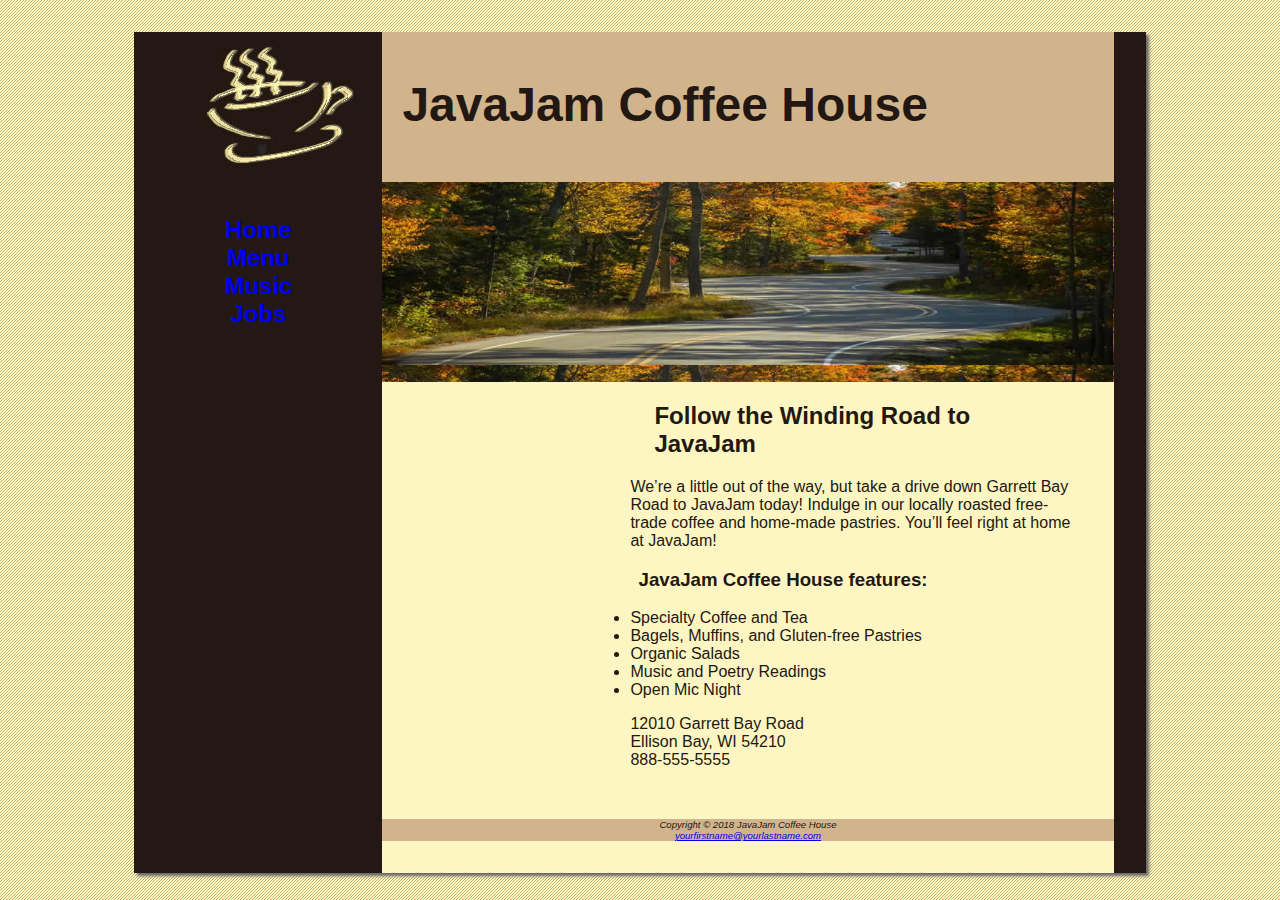
<file: index.html>
<!DOCTYPE html>
<html lang="en">
<head>
<title>JavaJam Coffee House</title>
<meta charset="utf-8">
<link rel="stylesheet" href="javajam.css">
</head>
<body>
<div id="wrapper">
<header>
<h1>JavaJam Coffee House</h1>
</header>
<nav>
  <ul>
    <li><a href="index.html">Home</a></li>
    <li><a href="menu.html">Menu</a></li>
    <li><a href="music.html">Music</a></li>
    <li><a href="jobs.html">Jobs</a></li>
  </ul>
</nav>
<main>
<div id="heroroad">

</div>
<main>
<h2>Follow the Winding Road to JavaJam</h2>
<p>We&rsquo;re a little out of the way, but take a drive down Garrett Bay Road to JavaJam today! Indulge in our locally roasted free-trade coffee and home-made pastries. You&rsquo;ll feel right at home at JavaJam!</p>
<h3>JavaJam Coffee House features:</h3>
<ul>
  <li>Specialty Coffee and Tea</li>
  <li>Bagels, Muffins, and Gluten-free Pastries</li>
  <li>Organic Salads</li>
  <li>Music and Poetry Readings</li>
  <li>Open Mic Night</li>
</ul>
<div>
12010 Garrett Bay Road<br>
Ellison Bay, WI 54210<br>
888-555-5555<br><br>
</div>
</main>
<footer>
Copyright &copy; 2018 JavaJam Coffee House<br>
<a href="mailto:yourfirstname@yourlastname.com">yourfirstname@yourlastname.com</a>
</footer>
</div>
</body>
</html>
</file>
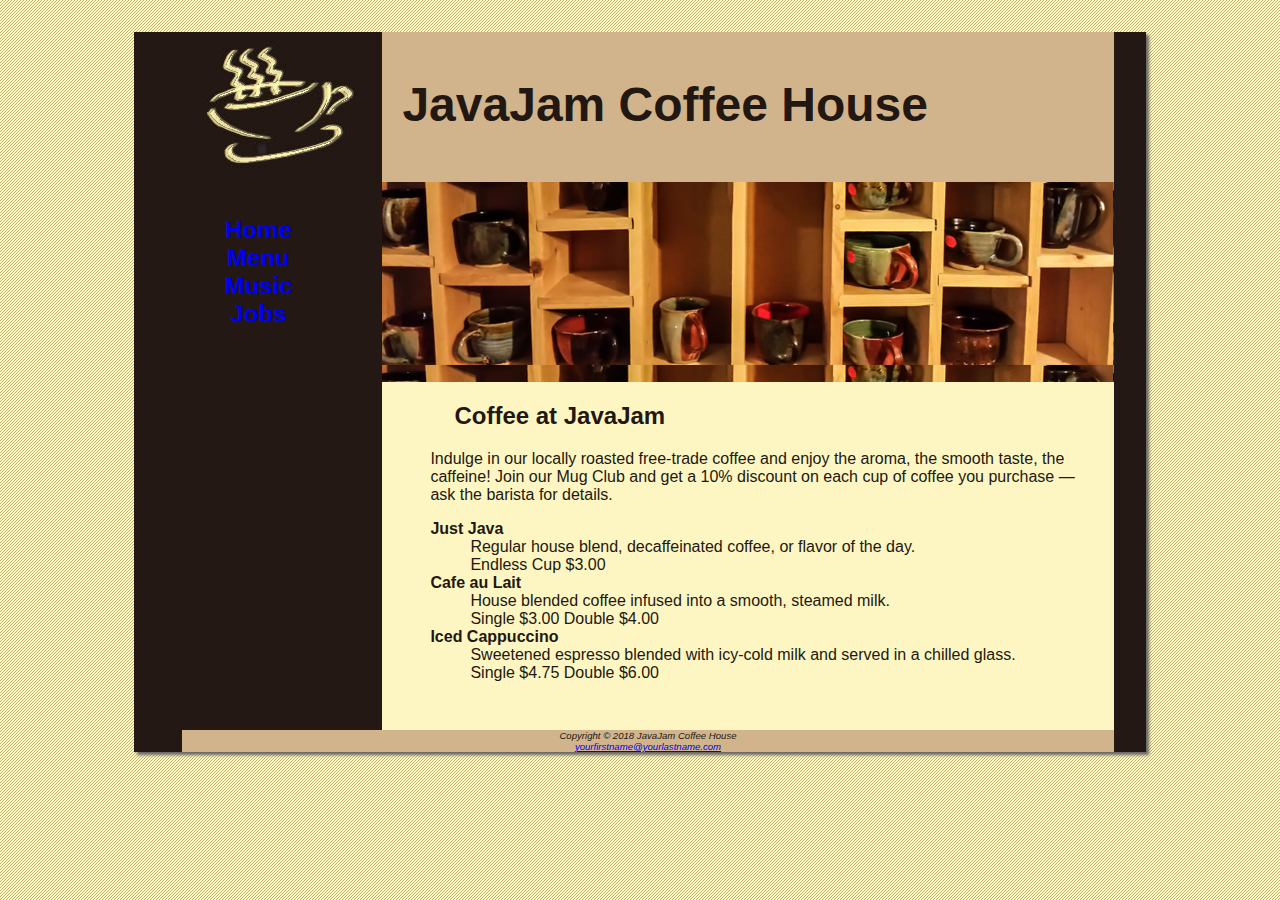
<file: menu.html>
<!DOCTYPE html>
<html lang="en">
<head>
<title>JavaJam Coffee House Menu</title>
<meta charset="utf-8">
<link rel="stylesheet" href="javajam.css">
</head>
<body>
<div id="wrapper">
<header>
<h1>JavaJam Coffee House</h1>
</header>
<nav>
    <ul>
      <li><a href="index.html">Home</a></li>
      <li><a href="menu.html">Menu</a></li>
      <li><a href="music.html">Music</a></li>
      <li><a href="jobs.html">Jobs</a></li>
    </ul>
  </nav>
  <main>
  <div id="heromugs">
  
  </div>
<h2>Coffee at JavaJam</h2>
<p>Indulge in our locally roasted free-trade coffee and enjoy the aroma, the smooth taste, the caffeine! Join our Mug Club and get a 10% discount on each cup of coffee you purchase &mdash; ask the barista for details.</p>
<dl>
<dt><strong>Just Java</strong></dt>
<dd>Regular house blend, decaffeinated coffee, or flavor of the day.<br>Endless Cup $3.00</dd>
<dt><strong>Cafe au Lait</strong></dt>
<dd>House blended coffee infused into a smooth, steamed milk.<br>Single $3.00 Double $4.00</dd>
<dt><strong>Iced Cappuccino</strong></dt>
<dd>Sweetened espresso blended with icy-cold milk and served in a chilled glass.<br>Single $4.75 Double $6.00</dd>
</dl>
</main>
<footer>
Copyright &copy; 2018 JavaJam Coffee House<br>
<a href="mailto:yourfirstname@yourlastname.com">yourfirstname@yourlastname.com</a>
</footer>
</div>
</body>
</html>
</file>
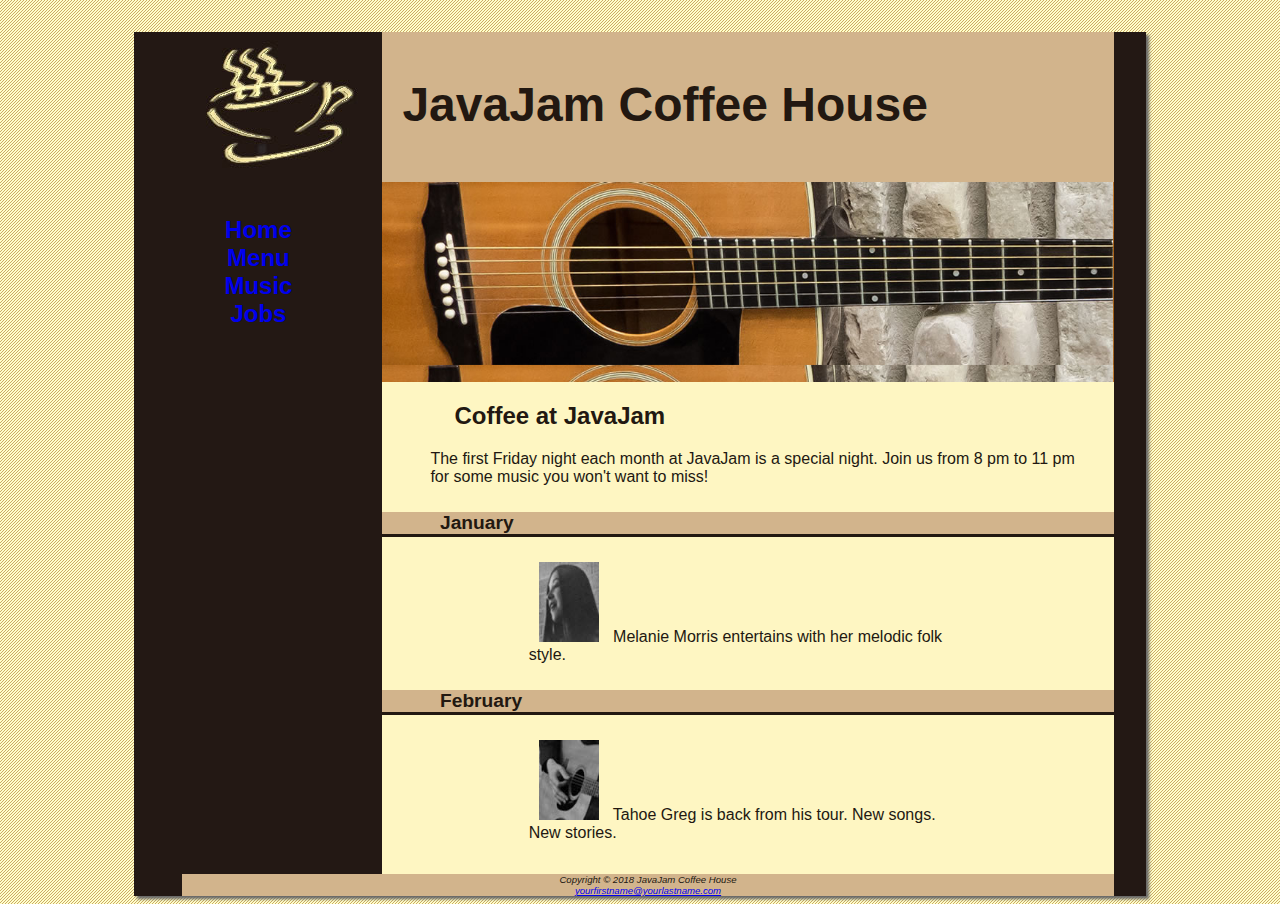
<file: music.html>
<!DOCTYPE html>
<html lang="en">
<head>
<title>JavaJam Coffee House Music</title>
<meta charset="utf-8">
<link rel="stylesheet" href="javajam.css">
</head>
<body>
<div id="wrapper">
<header>
<h1>JavaJam Coffee House</h1>
</header>
<nav>
  <ul>
    <li><a href="index.html">Home</a></li>
    <li><a href="menu.html">Menu</a></li>
    <li><a href="music.html">Music</a></li>
    <li><a href="jobs.html">Jobs</a></li>
  </ul>
</nav>
<main>
<div id="heroguitar">

</div>
<h2>Coffee at JavaJam</h2>
<p>The first Friday night each month at JavaJam is a special night. Join us from 8 pm to 11 pm for some music you won&#39;t want to miss!</p>
<h4>January</h4>
<div class="details">
  <a href="melanie.jpg"><img src="melaniethumb.jpg" alt="Melanie" width="80" height="80"></a>
    Melanie Morris entertains with her melodic folk style.
</div>
<h4>February</h4>
<div class="details">
   <a href="greg.jpg"><img src="gregthumb.jpg" alt="Tahoe Greg" width="80" height="80"></a>
   Tahoe Greg is back from his tour. New songs. New stories.
</div>
</main>
<footer>
Copyright &copy; 2018 JavaJam Coffee House<br>
<a href="mailto:yourfirstname@yourlastname.com">yourfirstname@yourlastname.com</a>
</footer>
</div>
</body>
</html>
</file>
<file: javajam.css>
* {
    box-sizing: border-box;
}
header, nav, main, footer {
    display: block;
}
body { background-color: #FCEBB6; 
      color: #221811;
      font-family: Verdana, Arial, sans-serif;
	  background-image: url(background.gif);
}
header { background-color: #D2B48C;
        height: 150px;
        background-image: url(javajamlogo.jpg);
         background-repeat: no-repeat;		
}
h1 { padding-top: 45px;
    padding-left: 220px;
    font-size: 3em;
}
h4 { background-color: #D2B48C;
    font-size: 1.2em;
	padding-left:   .5em;   
    padding-bottom: .25em;
    text-transform: capitalize;
    border-bottom: solid;
    padding-bottom: 0;
    float: none; 
}
nav { 
    text-align: center; 
    font-weight: bold; 
	font-size: 1.5em;
    padding-top: 10px;
    float: left;
    width: 200px;
}
nav a { text-decoration: none; }
nav ul {
    list-style-type: none;
    padding-left: 0;
}
nav:link {
    color: #FEF6C2;
}
nav:visited {
    color: #D2B48C;
}
nav:hover {
    color: #CC9933;
}
main { padding-left: 0;
      padding-right: 0;
      padding-bottom: 2em;
      padding-top: 0;
      margin-left: 200px;
      display: block;
      background-color: #FEF6C2;
}
main h2, h3, h4, p, div, ul, dl {
    padding-left: 3em;
    padding-right: 2em;
}
footer { background-color: #D2B48C;
       font-size: .60em;
	   font-style: italic;
	   text-align: center;
}
#wrapper { width: 80%;
           margin-right: auto;
		   margin-left: auto;
		   background-color: #231814;
		   min-width: 900px;
		   max-width: 1280px;
		   box-shadow: 3px 3px 3px #666666;
}
.details { padding-left: 20%;
           padding-right: 20%;
           overflow: auto;
}
img { padding-left: 10px;
     padding-right: 10px;
}
#heroroad {
    background-image: url(heroroad.jpg);
    background-size: 100%;
    height: 200px;
}
#heromugs {
    background-image: url(heromugs.jpg);
    background-size: 100%;
    height: 200px;
}
#heroguitar {
    background-image: url(heroguitar.jpg);
    background-size: 100%;
    height: 200px;
}
.floatleft {
    float: left;
    padding-bottom: 2em;
    padding-right: 2em;
}
</file>
